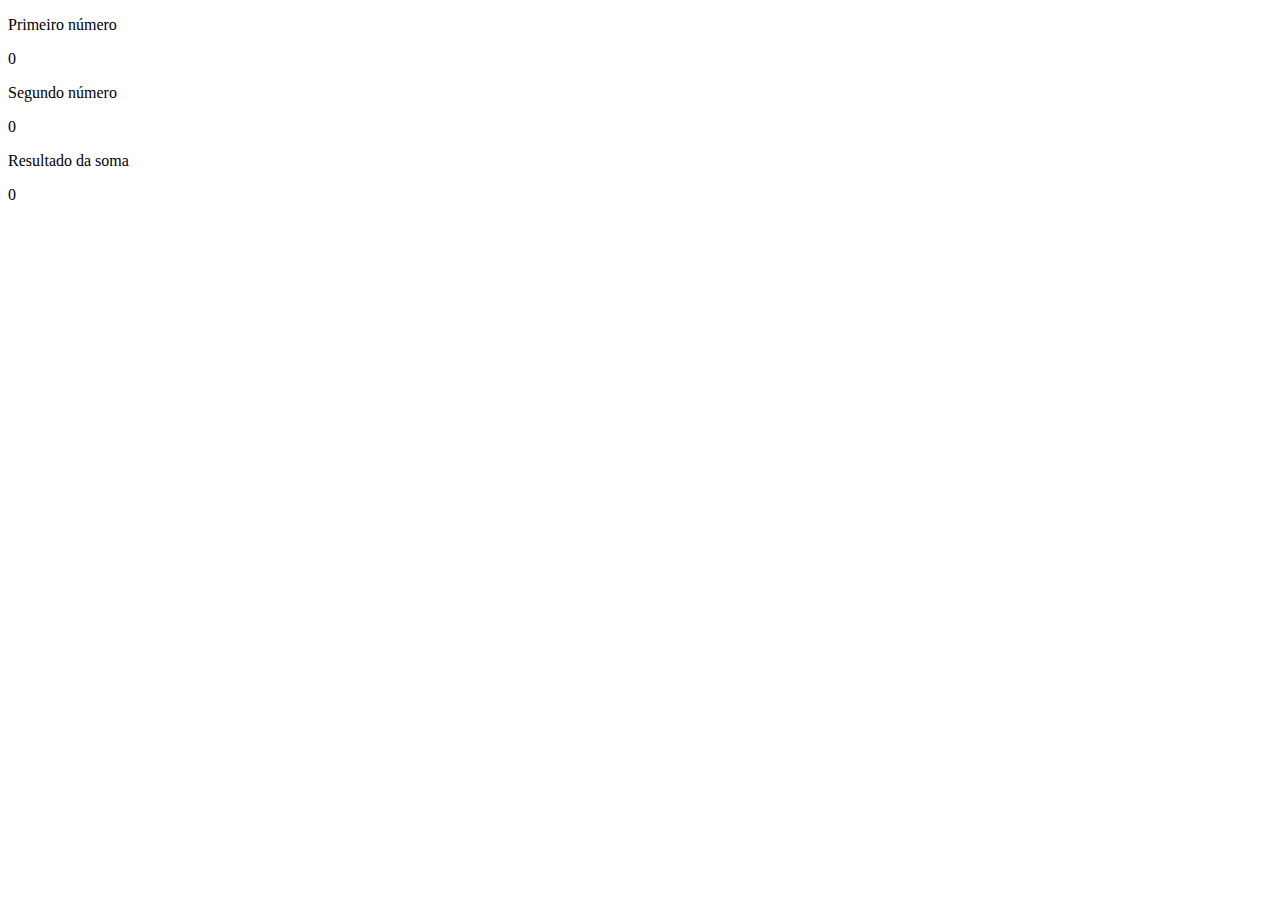
<file: 02- Operadores/index.html>
<!DOCTYPE html>
<html lang="pt-BR">
<head>
    <meta charset="UTF-8">
    <meta name="viewport" content="width=device-width, initial-scale=1.0">
    <title>Document</title>
</head>
<body>
    <p>Primeiro número</p>
     <p id="um"></p>
     <p>Segundo número</p>
   <p id="dois"></p>
   <p>Resultado da soma</p>
   <p id="tudo"></p>


    <script src="./script.js"></script>
</body>
</html>
</file>
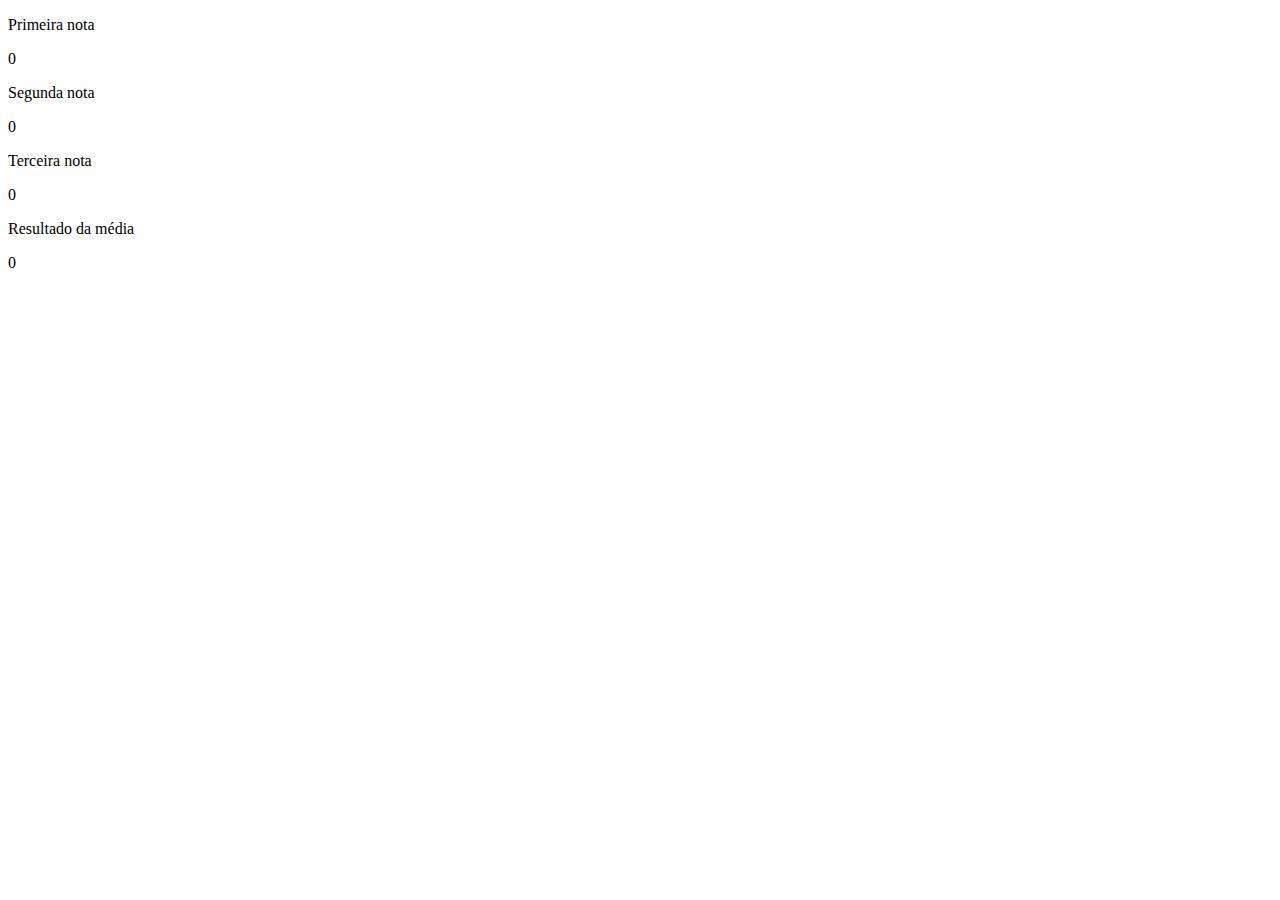
<file: 03- Condicional/index.html>
<!DOCTYPE html>
<html lang="pt-BR">
<head>
    <meta charset="UTF-8">
    <meta name="viewport" content="width=device-width, initial-scale=1.0">
    <title>Document</title>
</head>
<body>
    
    <p>Primeira nota</p>
     <p id="um"></p>
     <p>Segunda nota</p>
   <p id="dois"></p>
   <p>Terceira nota</p>
   <p id="tres"></p>
   <p>Resultado da média</p>
   <p id="mediaa"></p>

    <script src="./script.js"></script>
</body>
</html>
</file>
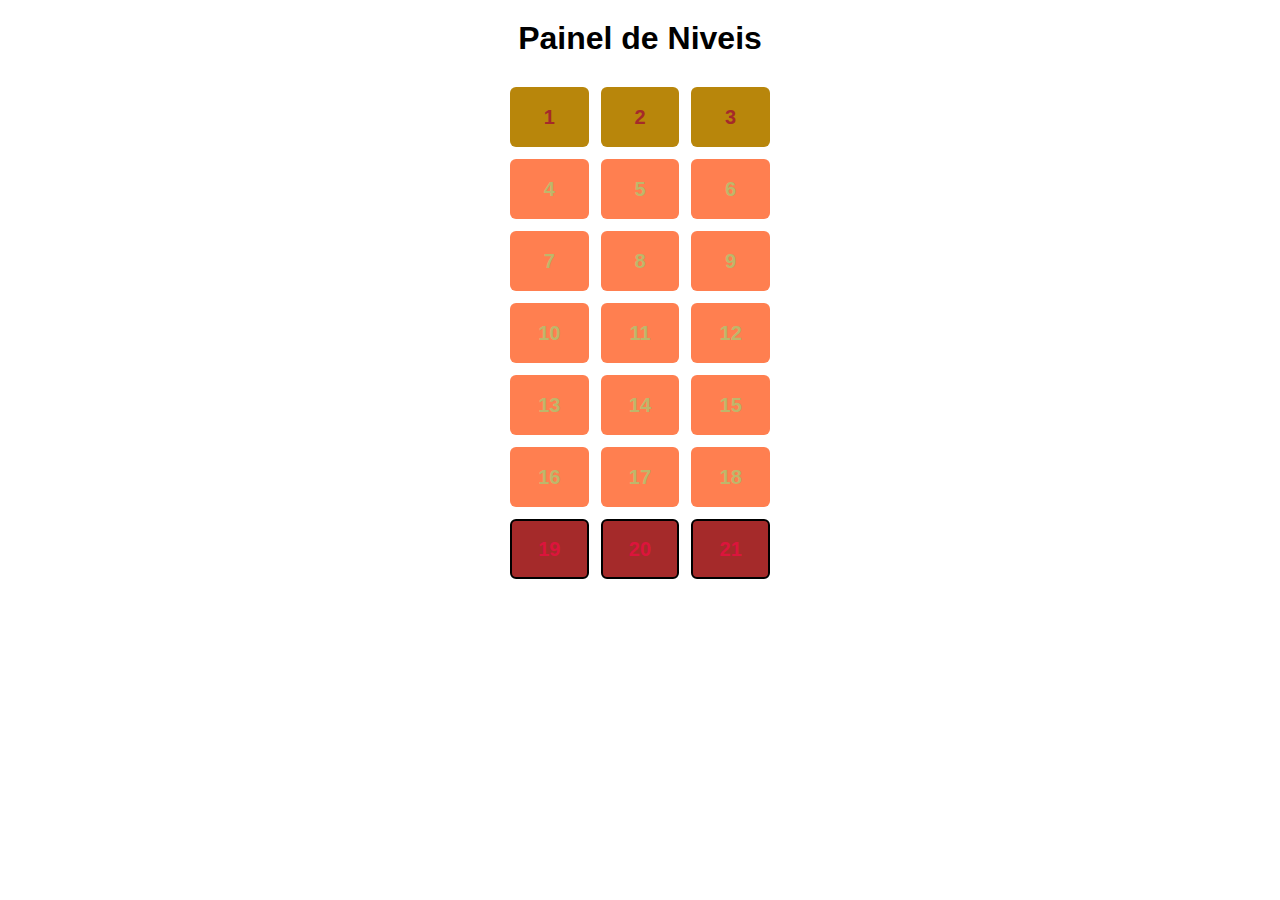
<file: 05 - pontuacao-exer-loop/index.html>
<!DOCTYPE html>
<html lang="pt-BR">
<head>
    <meta charset="UTF-8">
    <meta name="viewport" content="width=device-width, initial-scale=1.0">
    <link rel="stylesheet" href="style.css">
    <title>Document</title>
</head>
<body>
    
    <h1>Painel de Niveis</h1>

    <div class="painel">  </div>


    <script src="./script.js"></script>
</body>
</html>
</file>
<file: 05 - pontuacao-exer-loop/style.css>
* {
    margin: 0;
    padding: 0;
    box-sizing: border-box;
    font-family: Arial, Helvetica, sans-serif;
}

body {
    background-color: rgb(255, 255, 255);
    padding: 20px;
}
h1{
    text-align: center;
}

.painel {
    /* grade */
    display: grid;
    /* colunas */
    grid-template-columns: 1fr 1fr 1fr;
    /* maximo largura */
    max-width: 260px;
    /* espaço entre os quadrados */

    margin: 30px auto;

    gap: 12px;
}

.bloco{
    /* altura */
    height: 60px;
    display: flex;
    /* alinhar - vertical */
    align-items: center;
    /* alinhar - horizontal */
    justify-content: center;
    /* tamanho da letra */
    font-size: 20px;
    /* negrito */
    font-weight: bold;
    /* arredondar  */
    border-radius: 6px;
}

/* nivel baixo */

.nivel-baixo{
    background-color: darkgoldenrod;
    color: brown;
}

.nivel-medio{
    background-color: coral;
    color: darkkhaki;
}
.nivel-alto{
    background-color: brown;
    border: 2px solid black;
    color: crimson;
}
</file>
